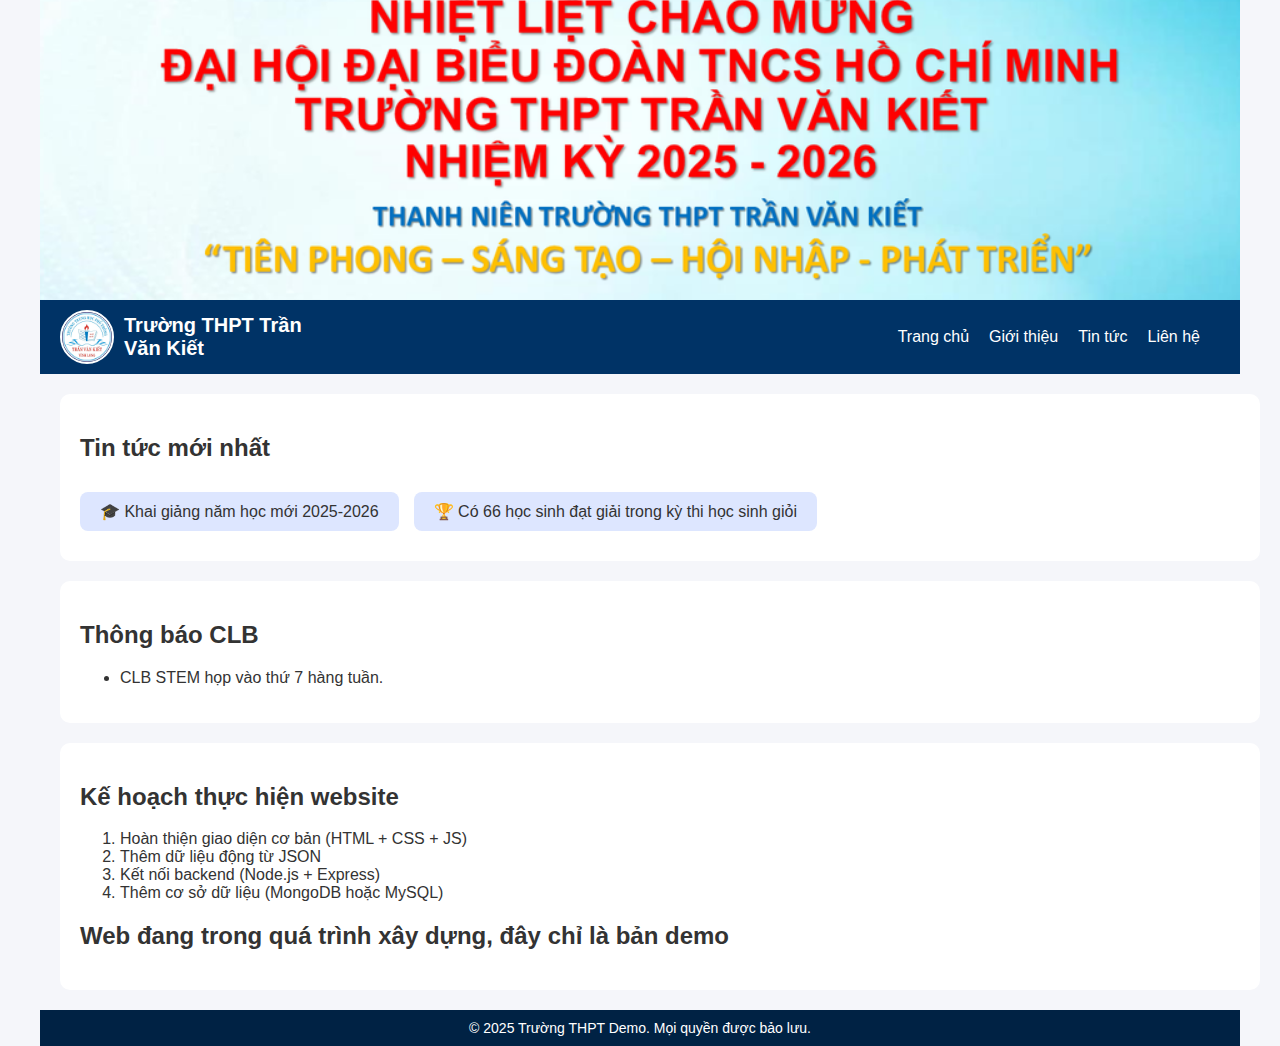
<file: index.html>
<!DOCTYPE html>
<html lang="vi">
  <head>
    <title>THPT Trần Văn Kiết</title>
    <meta charset="UTF-8" />
    <meta name="viewport" content="width=device-width, initial-scale=1.0" />
    <title>Trang web Trường THPT Trần Văn Kiết</title>
    <link rel="stylesheet" href="styles.css" />
  </head>
  <body>
    <div class="container">
      <header class="banner">
        <img src="picture/image.png" alt="Banner Trường" />
      </header>

      <!-- AppBar -->
      <nav class="navbar">
        <div class="logo-section">
          <img src="picture/logoTruongTvk.jpg" alt="Logo Trường" class="logo" />
          <span class="school-name">Trường THPT Trần Văn Kiết</span>
        </div>
  

<style>
s
    body {
        margin: 0;
        font-family: Arial, sans-serif;
    }

    /* Thanh menu */
    .navbar {
        background: #003366;
        color: white;
        display: flex;
        justify-content: space-between;
        align-items: center;
        padding: 10px 20px;
    }

    /* Logo hoặc tên trang */
    .logo {
        font-size: 20px;
        font-weight: bold;
    }

    /* Danh sách menu */
    .nav-links {
        list-style: none;
        display: flex;
        gap: 20px;
        margin: 0;
        padding: 0;
    }

    .nav-links li a {
        text-decoration: none;
        color: white;
        font-size: 16px;
    }

    /* ------ PHẦN DÀNH CHO ĐIỆN THOẠI ------- */
    /* Ẩn checkbox */
    #menu-toggle {
        display: none;
    }

    /* Nút 3 gạch */
    .hamburger {
        display: none;
        font-size: 25px;
        cursor: pointer;
        user-select: none;
    }

    /* Khi màn hình nhỏ hơn 768px */
    @media (max-width: 768px) {
        .nav-links {
            display: none;
            position: absolute;
            top: 60px;
            left: 0;
            width: 100%;
            background: #003366;
            flex-direction: column;
            text-align: center;
            padding: 10px 0;
        }

        .nav-links li {
            padding: 10px 0;
        }

        .hamburger {
            display: block;
        }

        /* Khi checkbox được chọn, hiện menu */
        #menu-toggle:checked + .hamburger + .nav-links {
            display: flex;
        }
    }
</style>
</head>
<body>

<nav class="navbar">
    <div class = "box"></div>
    <input type="checkbox" id="menu-toggle">

    <label for="menu-toggle" class="hamburger">☰</label>
    <ul class="nav-links">
        <li><a href="#">Trang chủ</a></li>
        <li><a href="#">Giới thiệu</a></li>
        <li><a href="#">Tin tức</a></li>
        <li><a href="#">Liên hệ</a></li>
    </ul>
</nav>

</body>
</html>  
        
      </nav>
      <section class="news">
        <h2>Tin tức mới nhất</h2>
        <div class="news-container">
          <div class="news-item">🎓 Khai giảng năm học mới 2025-2026</div>
          <div class="news-item">
            🏆 Có 66 học sinh đạt giải trong kỳ thi học sinh giỏi
          </div>
          <!-- <div class="news-item">📢 Tuyển thành viên CLB Tin học</div> -->
        </div>
      </section>

      <!-- Thông báo CLB -->
      <section class="club">
        <h2>Thông báo CLB</h2>
        <ul>
          <li>CLB STEM họp vào thứ 7 hàng tuần.</li>
        </ul>
      </section>

      <!-- Kế hoạch thực hiện -->
      <section class="plan">
        <h2>Kế hoạch thực hiện website</h2>
        <ol>
          <li>Hoàn thiện giao diện cơ bản (HTML + CSS + JS)</li>
          <li>Thêm dữ liệu động từ JSON</li>
          <li>Kết nối backend (Node.js + Express)</li>
          <li>Thêm cơ sở dữ liệu (MongoDB hoặc MySQL)</li>
        </ol>
        <h2>Web đang trong quá trình xây dựng, đây chỉ là bản demo</h2>
      </section>

      <!-- Footer -->
      <footer class="footer">
        © 2025 Trường THPT Demo. Mọi quyền được bảo lưu.
      </footer>
    </div>
    <script src="script.js"></script>
  </body>
</html>
</file>
<file: styles.css>
body {
  margin: 0;
  font-family: Arial, sans-serif;
  background: #f5f6fa;
  color: #333;
}
.banner {
  position: relative;
  overflow: hidden;
  height: 300px;
  transition: all 0.4s ease;
  z-index: 0;
}

.banner img {
  width: 100%;
  height: 100%;
  object-fit: cover;
  transition: all 0.4s ease;
}

/* Khi thu nhỏ */
.banner.shrink {
  height: 150px;
  filter: brightness(0.7) blur(2px);
}

/* Giới hạn toàn bộ nội dung giữa trang */
.container {
  max-width: 1200px; /* Giới hạn chiều rộng */
  margin: 0 auto; /* Canh giữa */
  padding: 0 20px; /* Chừa khoảng cách 2 bên */
}
.box {
  width: auto;
}
/* Đảm bảo mọi phần chính đều nằm trong container */
header,
nav,
section,
footer {
  width: 100%;
  box-sizing: border-box;
}

/* Navbar */
.navbar {
  background-color: #003366;
  color: white;
  display: flex;
  justify-content: space-between;
  align-items: center;
  padding: 10px 40px;
}

.logo-section {
  display: flex;
  align-items: center;
}

.logo {
  width: 50px; /* Chiều rộng logo */
  height: 50px; /* Chiều cao logo */
  object-fit: cover; /* Giúp hình không méo */
  border-radius: 50%; /* Bo tròn hoàn toàn */
  margin-right: 10px; /* Cách chữ 1 chút */
  border: 2px solid white; /* Thêm viền nhẹ cho nổi bật (tuỳ chọn) */
}

.school-name {
  font-weight: bold;
  font-size: 20px;
}

.menu {
  list-style: none;
  display: flex;
  gap: 20px;
}

.menu li a {
  color: white;
  text-decoration: none;
  font-weight: bold;
}

.menu li a:hover {
  text-decoration: underline;
}

/* News */
.news {
  padding: 20px;
  background: white;
  margin: 20px;
  border-radius: 10px;
}

.news-container {
  display: flex;
  overflow-x: auto;
  gap: 15px;
  padding: 10px 0;
}

.news-item {
  background: #dde6ff;
  padding: 10px 20px;
  border-radius: 8px;
  flex: 0 0 auto;
}

/* Club */
.club,
.plan {
  padding: 20px;
  background: white;
  margin: 20px;
  border-radius: 10px;
}

/* Footer */
.footer {
  text-align: center;
  background: #002244;
  color: white;
  padding: 10px;
  font-size: 14px;
}
@media (max-width: 768px) {
  .menu {
    flex-direction: column;
    gap: 10px;
  }

  .navbar {
    flex-wrap: wrap;
    text-align: center;
  }
}

/* .container {
  border: 2px solid red;
} */
</file>
